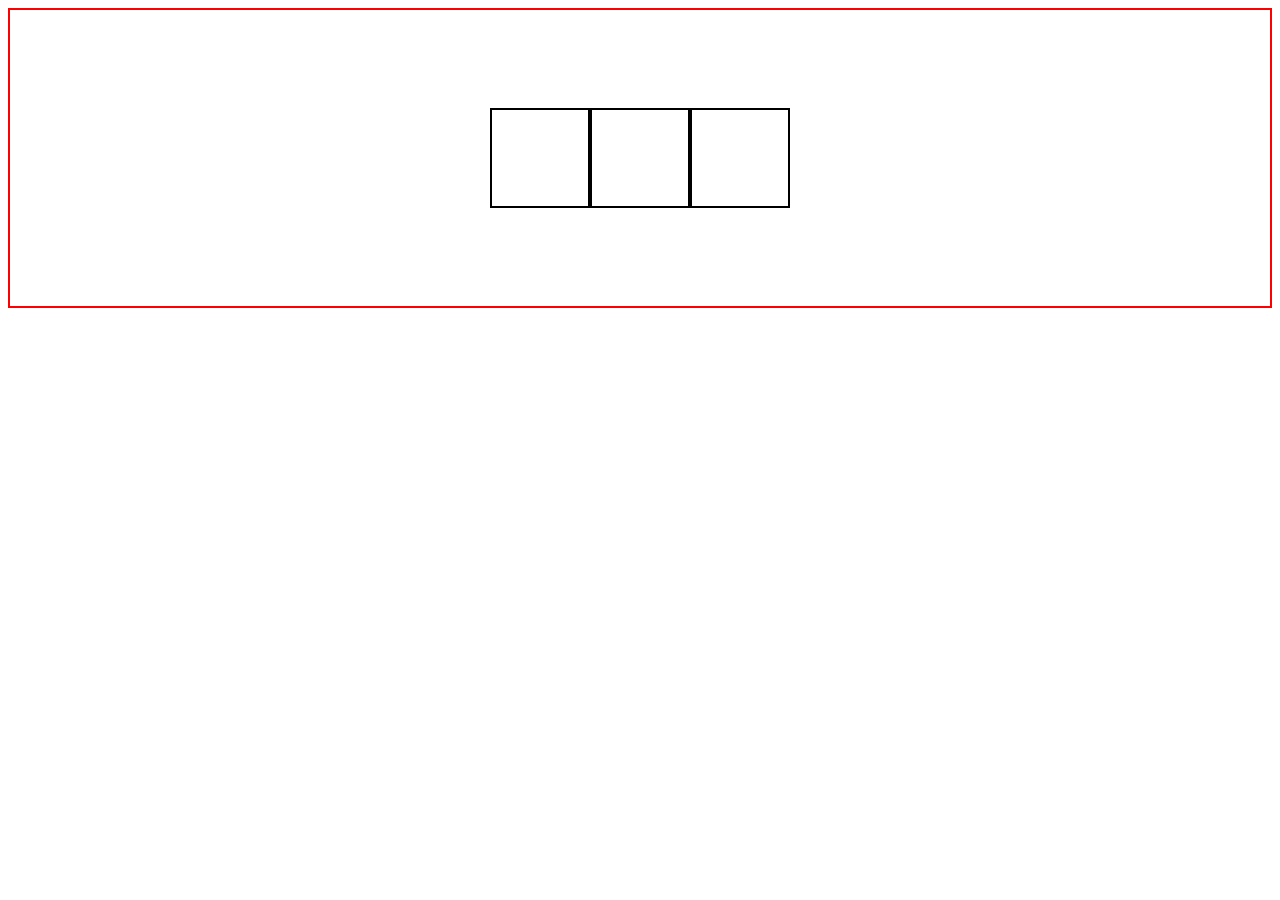
<file: Flex/index.html>
<!DOCTYPE html>
<html lang="en">
<head>
    <meta charset="UTF-8">
    <meta name="viewport" content="width=device-width, initial-scale=1.0">
    <title>Document</title>
    <link rel="stylesheet" href="./styles.css">
</head>
<body>
    <div class="container">
        <div class="box"></div>
        <div class="box"></div>
        <div class="box"></div>
    </div>
</body>
</html>
</file>
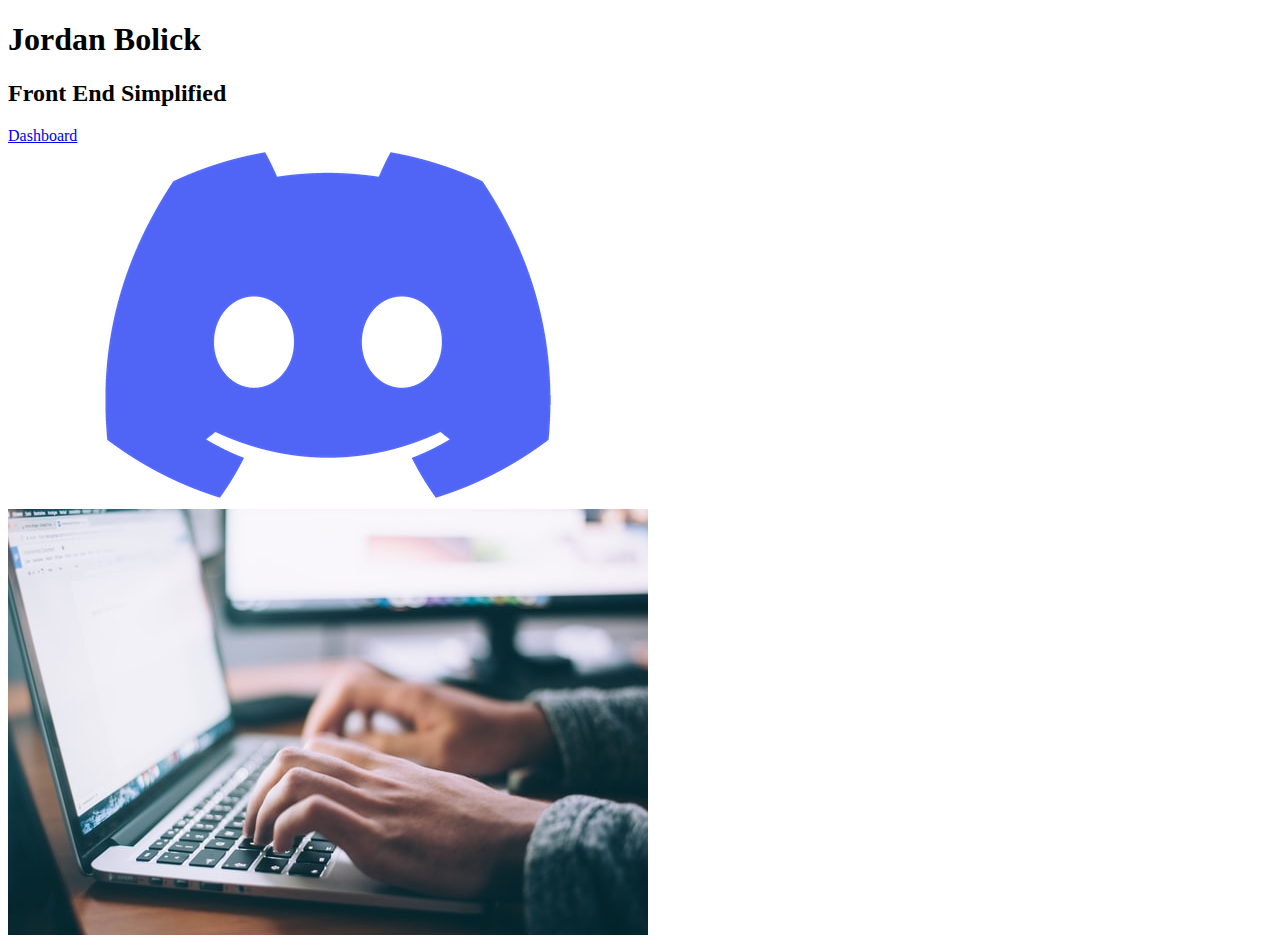
<file: HTML Crash Course/index.html>
<!DOCTYPE html>
<html lang="en">
<head>
    <meta charset="UTF-8">
    <meta name="viewport" content="width=device-width, initial-scale=1.0">
    <title>Home</title>
</head>
<body>
    <h1>Jordan Bolick</h1>
    <h2> Front End Simplified</h2>
<div>
<a href="dashboard.html" target="_blank">Dashboard</a>
<div>
<img src="./Assets/dashboard/discord.png" alt="Discord Logo">
<img src=".//Test/about.jpg" alt="">
</div>
</body>
</html>
</file>
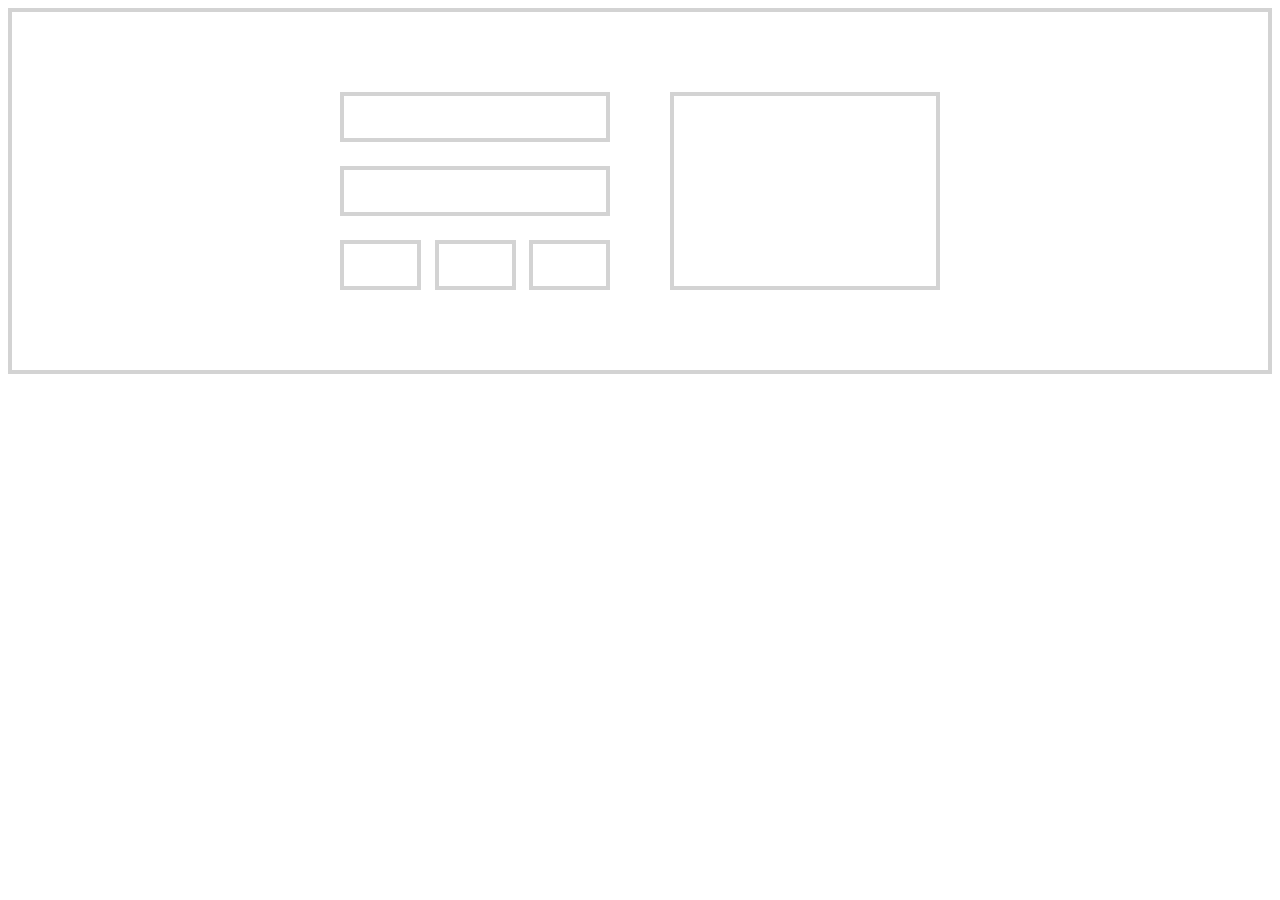
<file: Layouts/Option 4/index.html>
<!DOCTYPE html>
<html lang="en">
    
<head>
    <meta charset="UTF-8">
    <meta name="viewport" content="width=device-width, initial-scale=1.0">
    <title>Layout Option 4</title>
    <link rel="stylesheet" href="styles.css">
</head>

<body>
    <div class="container">
        <div class="row">
            <div class="box-wrapper">
                <div class="box box-small"></div>
                <div class="box box-small"></div>
                <div class="tiny-wrapper">
                    <div class="box box-tiny"></div>
                    <div class="box box-tiny"></div>
                    <div class="box box-tiny"></div>
                </div>
            </div>
            <div class="box box-large"></div>
        </div>
    </div>    
</body>

</html>
</file>
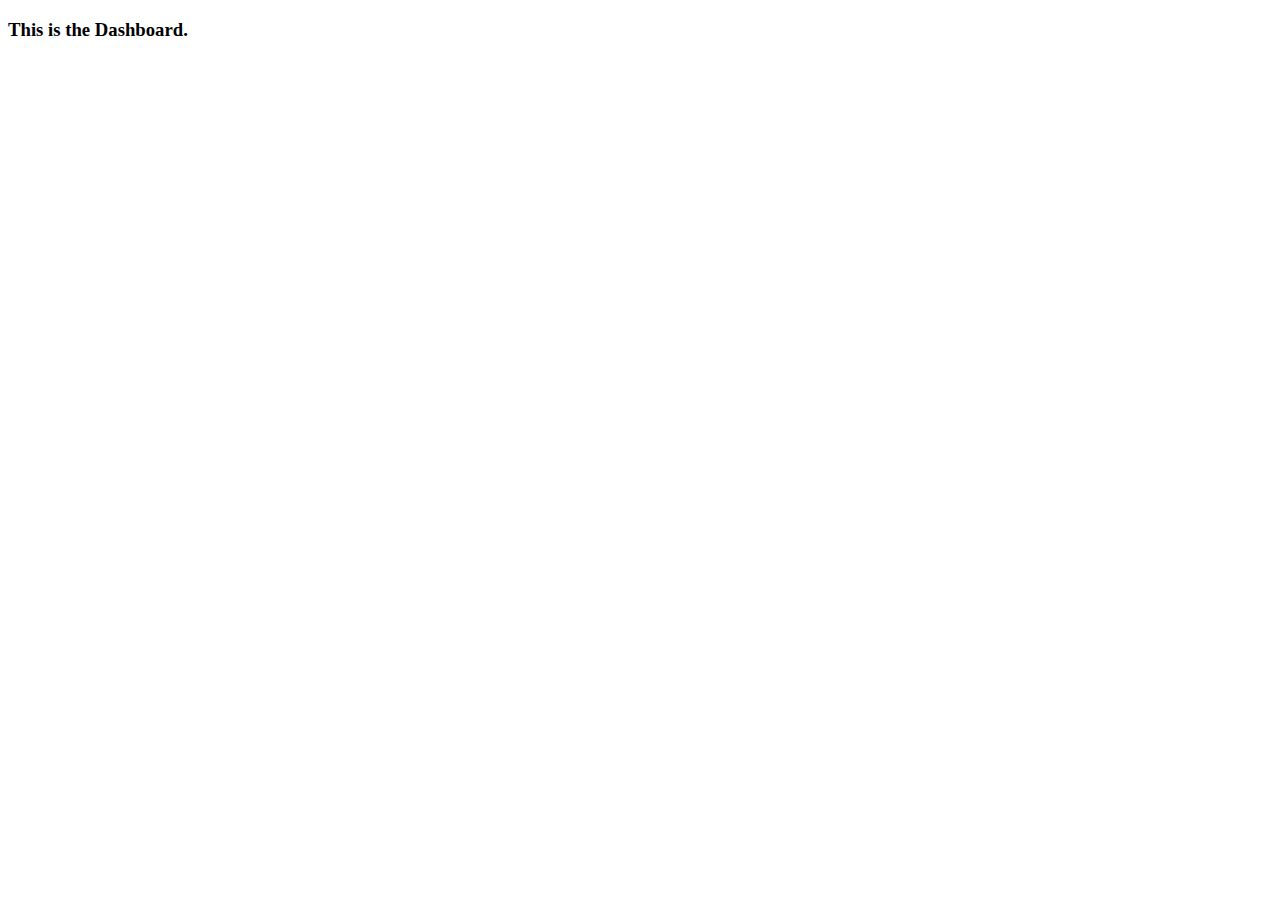
<file: HTML Crash Course/dashboard.html>
<!DOCTYPE html>
<html lang="en">
<head>
    <meta charset="UTF-8">
    <meta name="viewport" content="width=device-width, initial-scale=1.0">
    <title>Dashboard</title>
</head>
<body>
    <h3>This is the Dashboard.</h3>
</body>
</html>
</file>
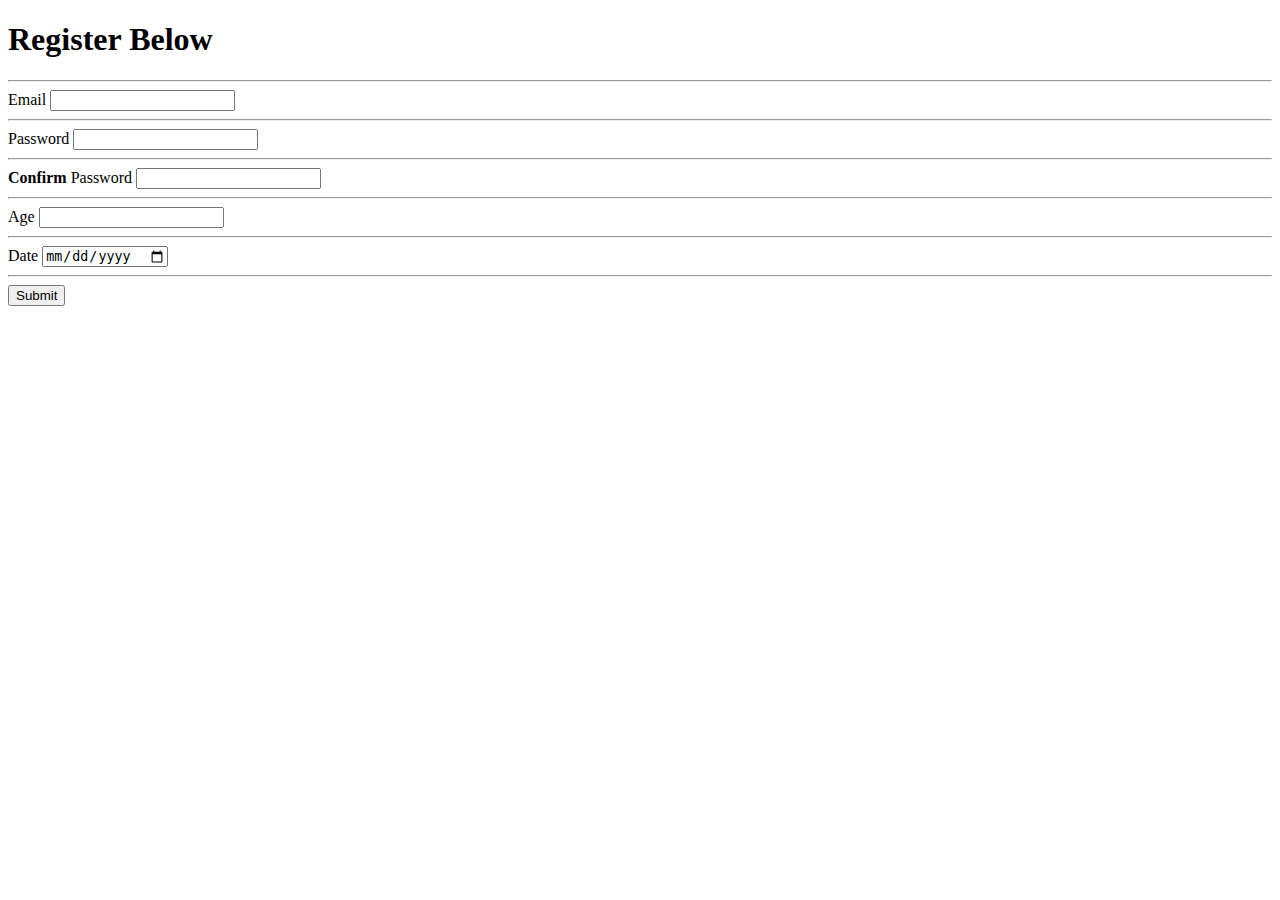
<file: HTML Crash Course/login.html>
<!DOCTYPE html>
<html lang="en">
<head>
    <meta charset="UTF-8">
    <meta name="viewport" content="width=device-width, initial-scale=1.0">
    <title>Registration</title>
</head>
<body>
    <h1>Register Below</h1>
<form>
<hr/>
<div>
    <label>Email</label>
    <input type="email">
</div>
<hr/>
<div>    
    <label>Password</label>
    <input type="password">
</div>
<hr/>
<div>
    <label><b>Confirm</b> Password</label>
    <input type="password">
</div>
<hr/>
</div> 
<div>
    <label>Age</label>
    <input type="number">
</div>
<hr/>
<div>
    <label>Date</label>
    <input type="date">
</div>
<hr/>
<button>Submit</button>
</form>
</body>
</html>
</file>
<file: Flex/styles.css>
* {
    box-sizing: border-box;
}

.container {
    width: 100%;
    height: 300px;
    border: 2px solid red;
    display: flex;
    align-items: center;
    justify-content: center;
}

.box {
    width: 100px;
    height: 100px;
    border: 2px solid black
}
</file>
<file: Layouts/Option 4/styles.css>
* {
    box-sizing: border-box;
}

.container {
    border: 4px solid lightgray;
    padding: 80px 24px 56px 24px;
}

.row {
    width: 100%;
    max-width: 600px;
    margin: 0 auto;
    display: flex;
    justify-content: space-between;
}

.box {
    border: 4px solid lightgray;
    margin-bottom: 24px;
}

.box-small {
    height: 50px;
}

.box-tiny {
    width: 30%;
    height: 50px;
}

.tiny-wrapper {
    display: flex;
    justify-content: space-between;
}

.box-wrapper {
    width: 45%;
    display: flex;
    flex-direction: column;
}

.box-large {
    width: 45%;
}
</file>
